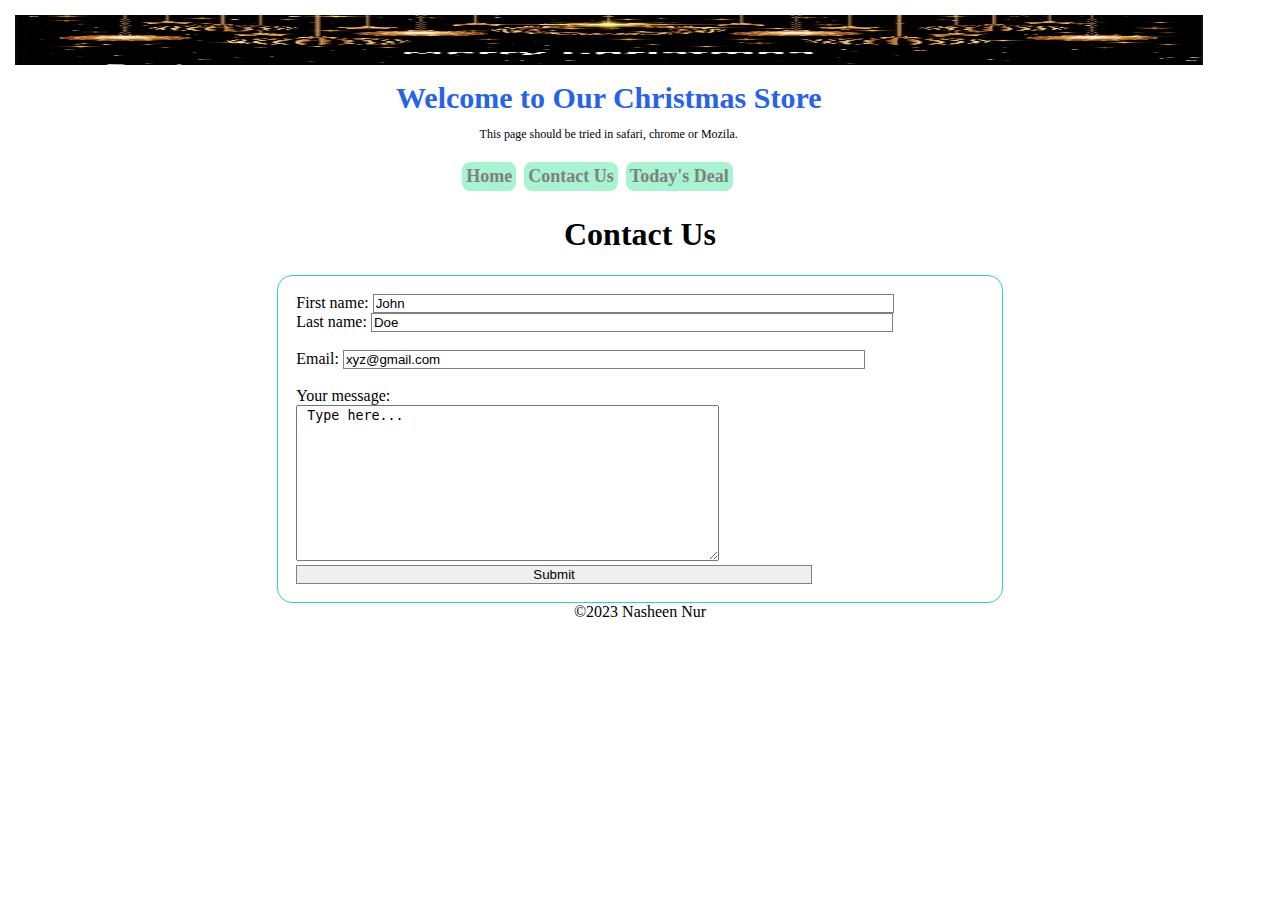
<file: contact.html>
<!DOCTYPE html>

<html lang="en">
<head>
	<meta charset="utf-8" />
	<title>The Christmas Store </title>
	<link rel="stylesheet" href="style.css">
</head>

<body style="margin:10px;padding:5px">
	<header role = "banner" class="banner"> 
		<img src="light.jpeg" alt="Christmas Light" style="width:100%;height:50px;">
		<h1 class="headerTitle">Welcome to Our Christmas Store</h1> 
		<p style='font-size:12px;text-align:center;'>This page should be tried in safari, chrome or Mozila.</p> 
	</header> 
	<nav>
		<ul class="navbar">
			<li> <a href="index.html">Home</a></li>
			<li> <a href="contact.html">Contact Us</a></li>
			<li> <a href="deal.html">Today's Deal</a></li>
			<!-- <li class="bg-emerald-300 text-white font-bold text-lg p-1 m-1 border rounded-lg hover:text-xl hover:text-blue-600"> <a href="contact.html">Contact Us</a> </li> -->
			<!-- <li class="bg-emerald-300 text-white font-bold text-lg p-1 m-1 border rounded-lg hover:text-xl hover:text-blue-600"> <a href="deal.html">Today's Deal</a></li> -->
		</ul>
	</nav>  
	<div>
		<h1 class="text-center text-blue-700 text-2xl font-bold my-2" style="text-align:center;">Contact Us</h1>
		<div class="container bg-auto bg-cover bg-light bg-no-repeat min-w-full">
			<form id="contactForm" class='p-3 container mx-auto w-1/2'  >
				<label class="inline-block text-white first-letter:text-7xl first-letter:font-bold" for="fname">First name:</label>
				<input class="border-4 w-3/4 hover:bg-green-100 focus:outline-none focus:ring focus:ring-blue-400 my-2" type="text" id="fname" name="fname" value="John" size=100/><br>
				<label class="inline-block text-white first-letter:text-7xl first-letter:font-bold" for="lname">Last name:</label>
				<input class="border-4 w-3/4 hover:bg-green-100 focus:outline-none focus:ring focus:ring-blue-400 my-2" type="text" id="lname" name="lname" value="Doe" maxlength=50/><br><br>
				<label class="inline-block text-white first-letter:text-7xl first-letter:font-bold" for="lname">Email:</label>
				<input class="border-4 w-3/4 hover:bg-green-100 focus:outline-none focus:ring focus:ring-blue-400 my-2" type="email" id="email" name="email" value="xyz@gmail.com" maxlength=50/><br><br>
				<label class="inline-block text-white first-letter:text-7xl first-letter:font-bold" for="msg">Your message:</label><br>
				<textarea class=" border-4 w-3/4 hover:bg-green-100 focus:outline-none focus:ring focus:ring-blue-400" rows="10" cols="50"> Type here...</textarea>
				<br>
				<input id="myBtn" class="ml-auto mr-auto rounded-xl text-white font-bold bg-orange-400 ring-2 p-2 my-2" type="submit" value="Submit">
		
			</form> 
		</div>
		
	</div> 


<!-- The Modal -->
<div id="myModal" style="display:none;" class="modal border-2 rounded-xl container mx-64 hidden fixed z-10 left-0 top-0 w-1/2 h-32 my-56  bg-teal-900 ">

  <!-- Modal content -->
  <div class="border-2 border-emerald-900 rounded-xl p-3 bg-emerald-100 container mx-auto mt-6 my-1 h-auto ">
    <span class="close border-2 rounded-xl border-red-900 bg-red-700 text-white font-bold p-1 float-right">X</span>
    <p class="text-2xl font-bold text-center pb-4 text-green-900">Your Information has been submitted</p>
  </div>

</div>

 
	
	
<script src="form.js"></script>
<footer style="text-align:center;"> &copy;2023 Nasheen Nur</footer>
	 <!-- <a href="http://validator.w3.org/check?uri=referer">Validate</a> -->
	

</body>
</html>
</file>
<file: style.css>
aside {
    width: 30%;
    padding-left: 15px;
    margin-left: 15px;
    float: right;
    font-style: italic;
    background-color: lightgray;
  }

table,th,td,tr{
    border: 1px solid skyblue;
}
.banner{
  width:95%;
  height:2%
}
#divLight{
  display: flex;
  justify-content: center;
}
.photo{
  display: block;
  margin-left: auto;
  margin-right: auto;
  width: 85%;
}
.deals> th{
  border:1px solid black 
}
.headerTitle{
  font-size:30px;
  color: rgb(37 99 235);
  text-align:center;
  font-weight: bold;
  margin-top:12px;
  margin-bottom: 12px
}
.navbar{
  display:flex;
  justify-content:center;
  list-style-type: none;  
  margin-right: 125px;
}
.navbar>li{
  background-color:rgb(168,243,208);

  font-weight:bold;
  font-size: 18px;
	/* line-height:28px; */
  padding:4px;
  margin:4px;
  border-radius:8px;
  border-width: 1px;
  
 
}
a{
  text-decoration: none;
  color:gray;

  font-weight: bold;
}
.navbar>li>a:hover{
font-size:20px; 
line-height:28px; 
color:rgb(37,99,235);
}
.products{
  display: grid;
  grid-template-columns: repeat(3,1fr);
  column-gap:16px;

  margin:16px auto
 }
 .gridStyle{
  display: grid;
  grid-template-columns: repeat(3,1fr);
  column-gap:16px;

  margin:16px auto
 }

 .cardStyle{
  margin:12px;
  padding:17px;
  border:2px;
 
  border-radius:6px;
  overflow: hidden;
  box-shadow: 0 10px 15px -3px rgb(0, 0, 0,0.1), 0 4px 6px -4px rgb(0, 0,0,0.1);
 }
 .cardImage{
  max-width:100%;
 }
 .cardHover{
transform:scale(1.15);
 }
.card{
    margin:12px;
    padding:17px;
    border:2px;
   
    border-radius:6px;
    overflow: hidden;
    box-shadow: 0 10px 15px -3px rgb(0, 0, 0,0.1), 0 4px 6px -4px rgb(0, 0,0,0.1);
  }
  .cardDetails{
    padding:16px 24px;
    
  }
  .price{
    display: inline-block;
    background-color: rgb(191,219,254);
    border-radius: 9999px;
    padding:4px 12px;
    font-size: 14px;
    font-weight:600;
    margin-right:8px;
    margin-bottom:8px;
    color: rgb(55 65 81);
  }
  .dealImg{
    width:80%;
    height:80%
   
  }
  .dealImg:hover{
    transform:scale(1.15);
  }
  /* Form styling */
  form{
    border:1.5px solid rgb(45,212,191);
    border-radius:15px;
    padding:18px;
    width:55%;
    margin: auto;
  }
  form>input{
    border:1.5px solid grey;
    width:75%;


  }
  form>input:hover{
    background-color: rgb(155, 193, 155,0.3);
    margin:8px;
  }
  .submitbtn{
    border: 1px solid blue;
    border-radius:9999px ;
    width:10%;
    padding:10px;
    background-color: rgb(82, 82, 220);
    color:white;
    font-weight:bold;
  }
</file>
